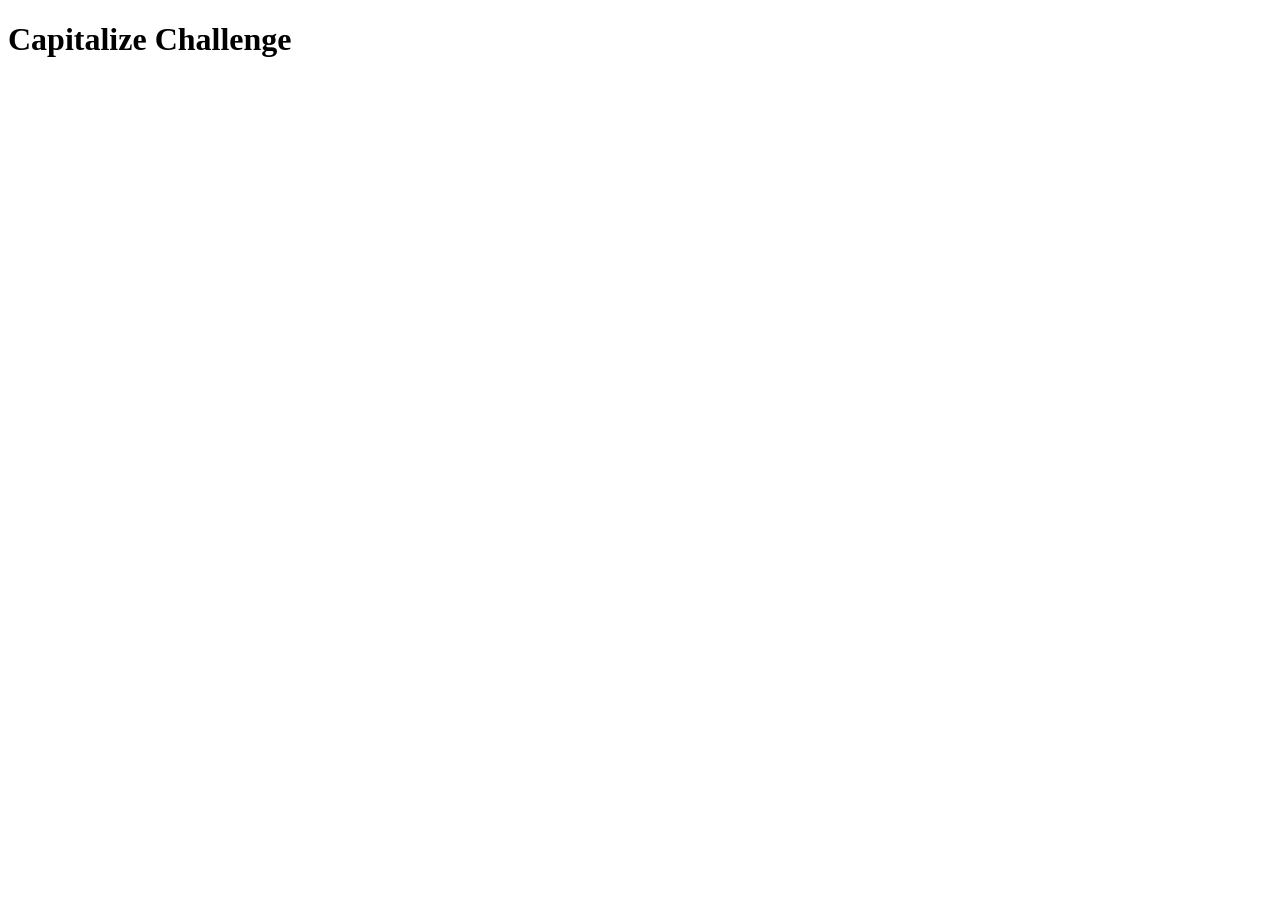
<file: 01-variables-data-types/10-capitalize-challenge/index.html>
<!DOCTYPE html>
<html lang="en">
  <head>
    <meta charset="UTF-8" />
    <meta http-equiv="X-UA-Compatible" content="IE=edge" />
    <meta name="viewport" content="width=device-width, initial-scale=1.0" />
    <title>Capitalize Challenge</title>
  </head>
  <body>
    <h1>Capitalize Challenge</h1>

    <script src="script.js"></script>
  </body>
</html>
</file>
